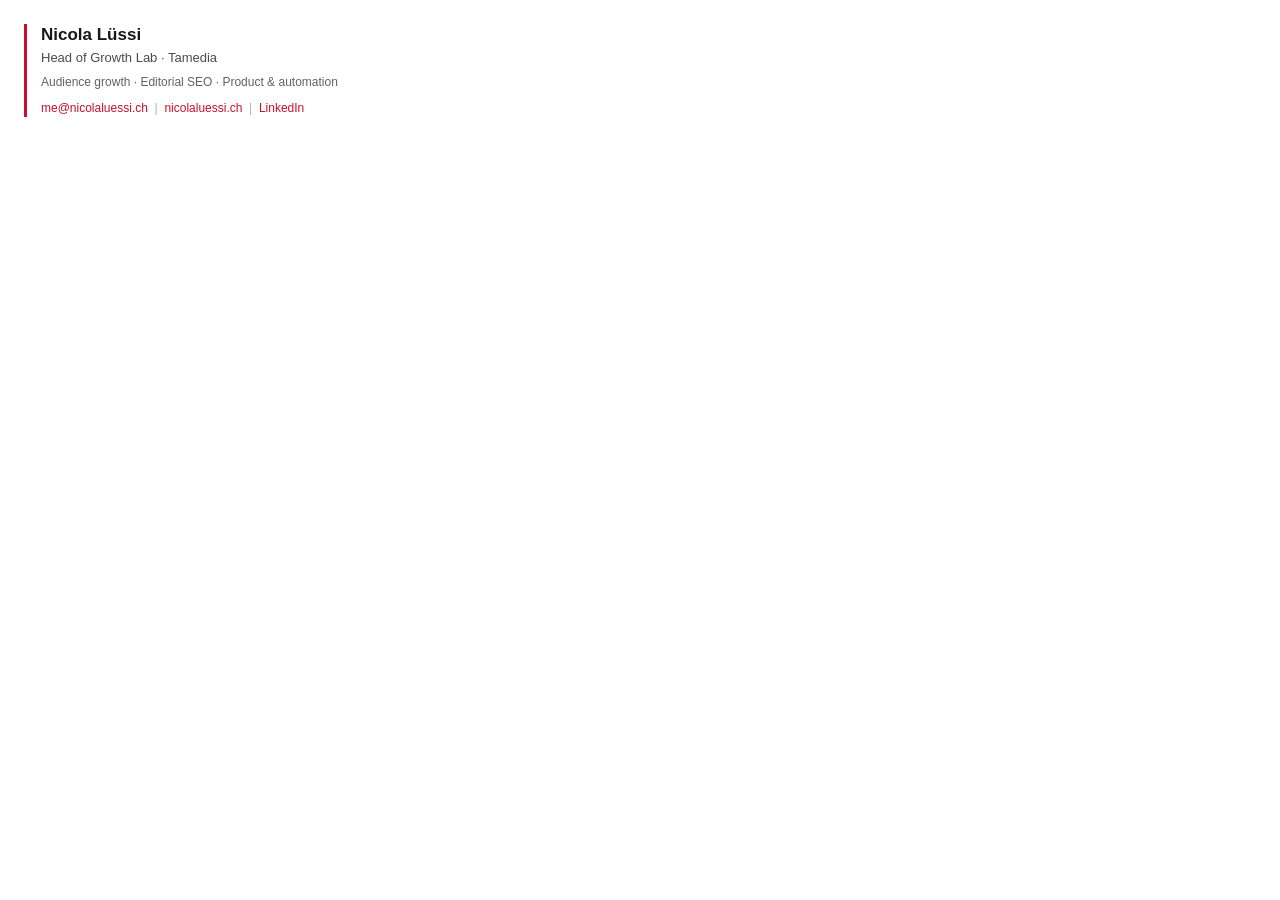
<file: email-signature.html>
<!doctype html>
<html lang="en">
<head>
  <meta charset="utf-8">
  <meta name="viewport" content="width=device-width, initial-scale=1">
  <title>Nicola Lüssi | Email signature</title>
</head>
<body style="margin: 24px; background: #ffffff;">
  <!-- Copy the signature below into your email client's signature editor. -->
  <table role="presentation" cellpadding="0" cellspacing="0" border="0" style="border-collapse: collapse; font-family: Arial, Helvetica, sans-serif; color: #191817;">
    <tr>
      <td style="width: 3px; background: #c8102e; font-size: 0; line-height: 0;">&nbsp;</td>
      <td style="padding-left: 14px;">
        <p style="margin: 0 0 3px; font-size: 17px; line-height: 22px; font-weight: 700; color: #191817;">
          Nicola Lüssi
        </p>
        <p style="margin: 0 0 7px; font-size: 13px; line-height: 18px; color: #4f4a46;">
          Head of Growth Lab · Tamedia
        </p>
        <p style="margin: 0 0 8px; font-size: 12px; line-height: 17px; color: #67615c;">
          Audience growth · Editorial SEO · Product &amp; automation
        </p>
        <p style="margin: 0; font-size: 12px; line-height: 18px;">
          <a href="mailto:me@nicolaluessi.ch" style="color: #c8102e; text-decoration: none;">me@nicolaluessi.ch</a>
          <span style="color: #b8b0aa;">&nbsp;|&nbsp;</span>
          <a href="https://nicolaluessi.ch/" style="color: #c8102e; text-decoration: none;">nicolaluessi.ch</a>
          <span style="color: #b8b0aa;">&nbsp;|&nbsp;</span>
          <a href="https://www.linkedin.com/in/nicolaluessi/" style="color: #c8102e; text-decoration: none;">LinkedIn</a>
        </p>
      </td>
    </tr>
  </table>
</body>
</html>
</file>
